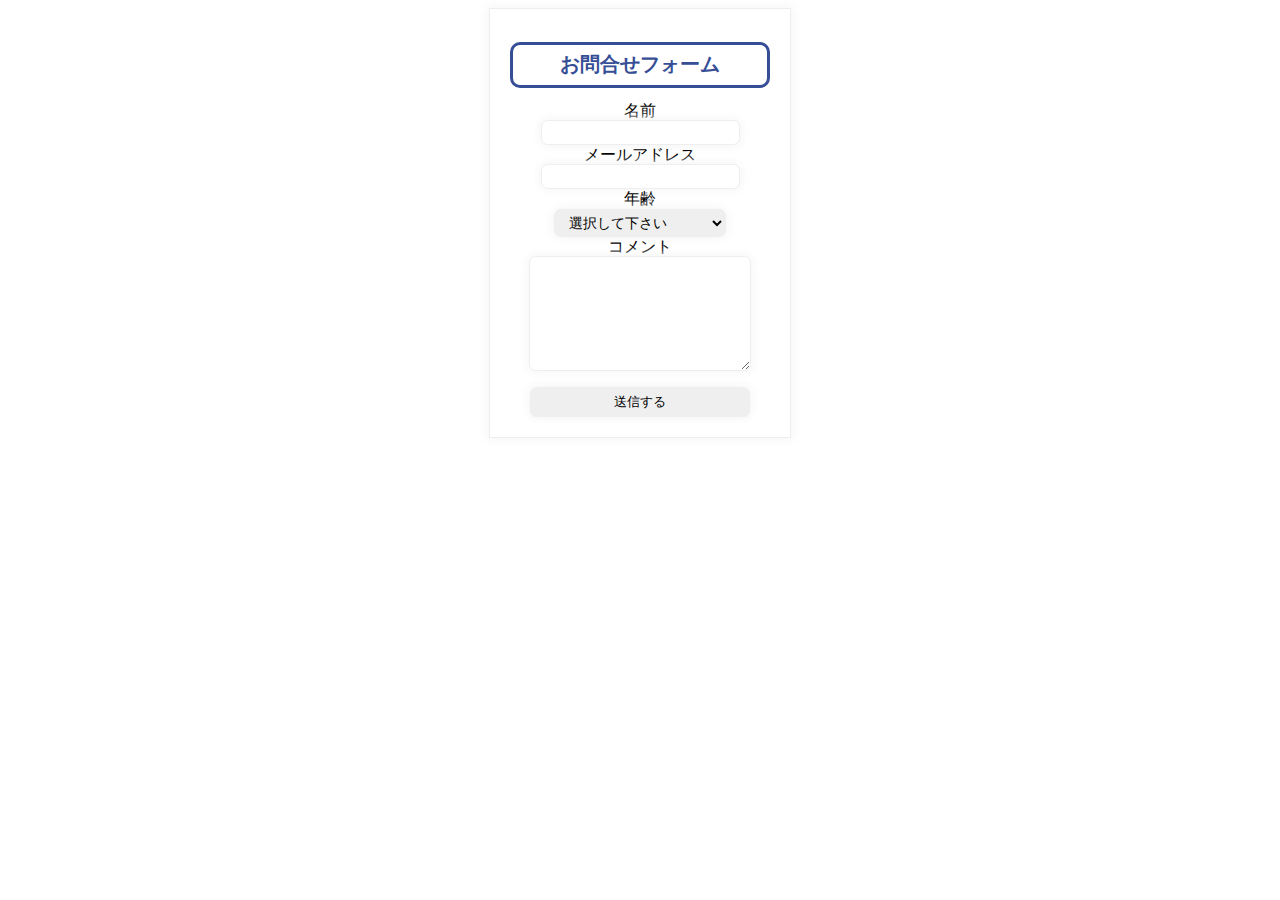
<file: index.html>
<!DOCTYPE HTML>
<html>
<head>
<meta charset="UTF-8">
<title>お問合せフォーム</title>
<link rel="stylesheet" type="text/css" href="style.css">
</head>

<body>

<div class="wp">
<h1>お問合せフォーム</h1>
<form action="/my-handling-form-page" method="post">
<div>
<label>名前</label>
<br>
<input type ="text" class="text" name="×××">
</div>


<div>
<label>メールアドレス</label>
<br>
<input type ="text" class="text" name="×××">
</div>

<div>
<label>年齢</label>
<br>
<select type ="text" class="dropdown" name="×××">
<option>選択して下さい</option>
<script>
	for(var i =18; i <= 65; i++){
		document.write("<option>"+i+"歳</option>");
	}
</script>
</select>
</div>

<div>
<label>コメント</label>
<br>
<textarea cols="35" rows="7" name="×××" class="textarea"></textarea>
</div>


<div>
<input type ="submit" class="submit" value="送信する">
</div>

</form>
</div>
</body>
</html>
</file>
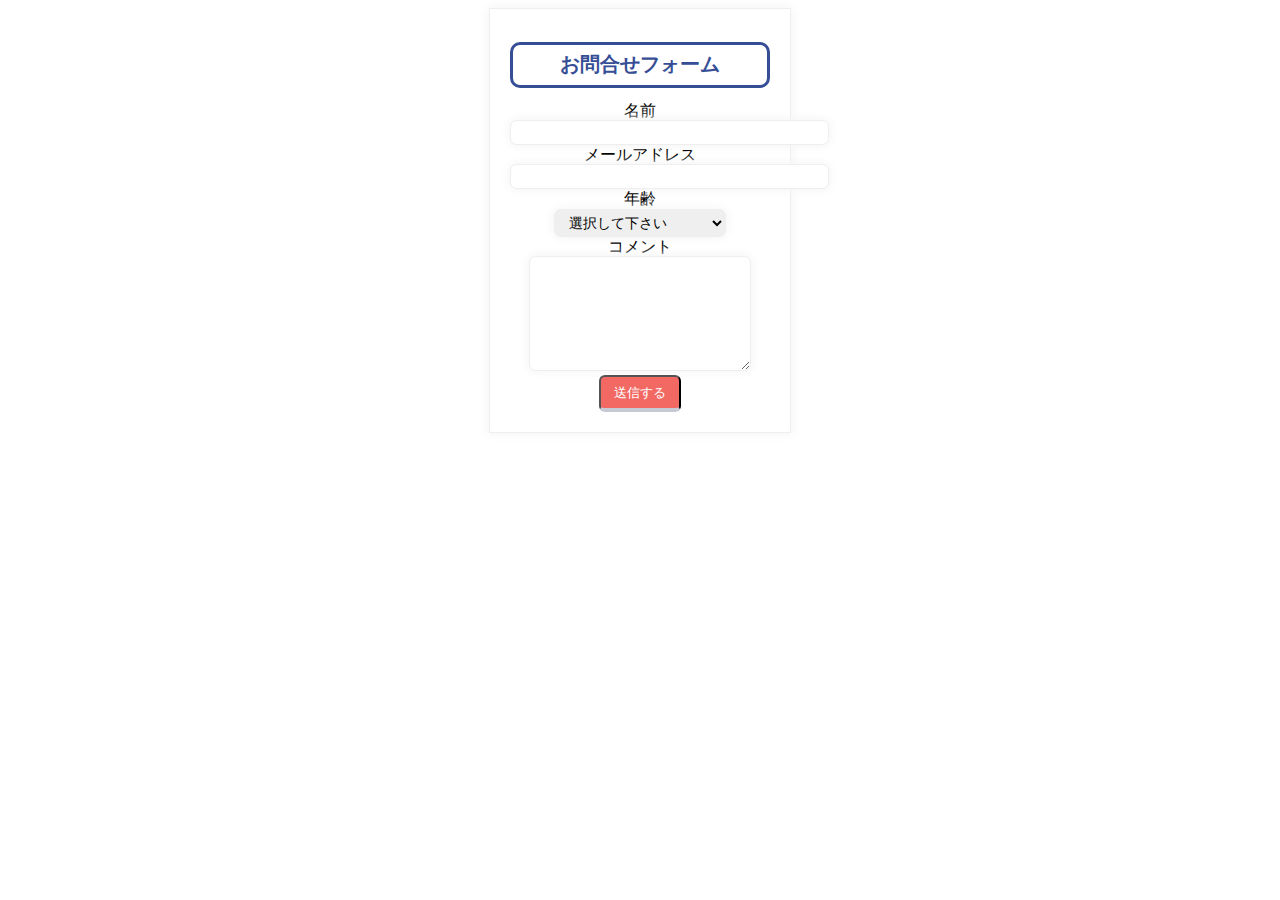
<file: contactform/index.html>
<!DOCTYPE HTML>
<html>
<head>
<meta charset="UTF-8">
<title>お問合せフォーム</title>
<link rel="stylesheet" type="text/css" href="style.css">
</head>

<body>

<div class="wp">
<h1>お問合せフォーム</h1>
<form method="post" action="mail_confirm.php">
<div>
<label>名前</label>
<br>
<input type ="text" class="text" size="35" name="name">
</div>


<div>
<label>メールアドレス</label>
<br>
<input type ="text" class="text" size="35" name="mail">
</div>

<div>
<label>年齢</label>
<br>
<select class="dropdown" name="age">
<option>選択して下さい</option>
<script>
	for(var i =18; i <= 65; i++){
		document.write("<option>"+i+"歳</option>");
	}
</script>
</select>
</div>

<div>
<label>コメント</label>
<br>
<textarea cols="35" rows="7" name="comments" class="textarea"></textarea>
</div>


<div>
<input type ="submit" class="submit" value="送信する">
</div>

</form>
</div>
</body>
</html>
</file>
<file: style.css>
@charset "UTF-8";
/* CSS Document */

body{
    	font-family :
    	YuGothic,    /* Mac用 */
    	'Yu Gothic', /* Windows用 */
    	sans-serif;
		line-height:1.2em;
    }
	
.wp {
    box-shadow: 0px 0px 10px 2px #f6f6f6;
    margin: 0 auto;
    width: 260px;
    padding: 20px;
    text-align: center;
    border: 1px solid #eeeeee;
}

h1 {
    color: #364e96;
    border: solid 3px #364e96;
    padding: 10px 45px;
    border-radius: 0.5em;
    font-size: 20px;
}

.dropdown{
	width:172px;
	font-size: 14px;
	}
	
.text, textarea, .dropdown{
	border: 1px solid #eeeeee;
	padding:4px 10px;
	olor:#ffffff;
	backgroungd-color:#eeeeee;
	border-radius: 0.5em;
	box-shadow: 0px 0px 10px 2px #f6f6f6;
	}
.submit {
    border: 1px solid #eeeeee;
    padding: 4px 10px;
    olor: #ffffff;
    backgroungd-color: #bfbfbf;
    border-radius: 0.5em;
    box-shadow: 0px 0px 10px 2px #f6f6f6;
    margin-top: 12px;
    width: 220px;
    padding: 5px;
    font-size: 13px;
}
	
.textarea{
	width:200px;
	}
</file>
<file: contactform/style.css>
@charset "UTF-8";
/* CSS Document */

body{
    	font-family :
    	YuGothic,    /* Mac用 */
    	'Yu Gothic', /* Windows用 */
    	sans-serif;
		line-height:1.2em;
    }

.wp {
    box-shadow: 0px 0px 10px 2px #f6f6f6;
    margin: 0 auto;
    width: 260px;
    padding: 20px;
    text-align: center;
    border: 1px solid #eeeeee;
}

h1 {
    color: #364e96;
    border: solid 3px #364e96;
    padding: 10px 45px;
    border-radius: 0.5em;
    font-size: 20px;
}

.dropdown{
	width:172px;
	font-size: 14px;
	}

.text, textarea, .dropdown{
	border: 1px solid #eeeeee;
	padding:4px 10px;
	olor:#ffffff;
	backgroungd-color:#eeeeee;
	border-radius: 0.5em;
	box-shadow: 0px 0px 10px 2px #f6f6f6;
	}

  .submit {
      display: inline-block;
      padding: 0.5em 1em;
      text-decoration: none;
      background: #F26964;
      color: #ffffff;
      border-bottom: solid 4px #c5cad5;
      border-radius: 6px;
  }
  .submit:active {/*ボタンを押したとき*/
      -ms-transform: translateY(4px);
      -webkit-transform: translateY(4px);
      transform: translateY(4px);/*下に動く*/
      border-bottom: none;/*線を消す*/
  }

.textarea{
	width:200px;
	}
</file>
